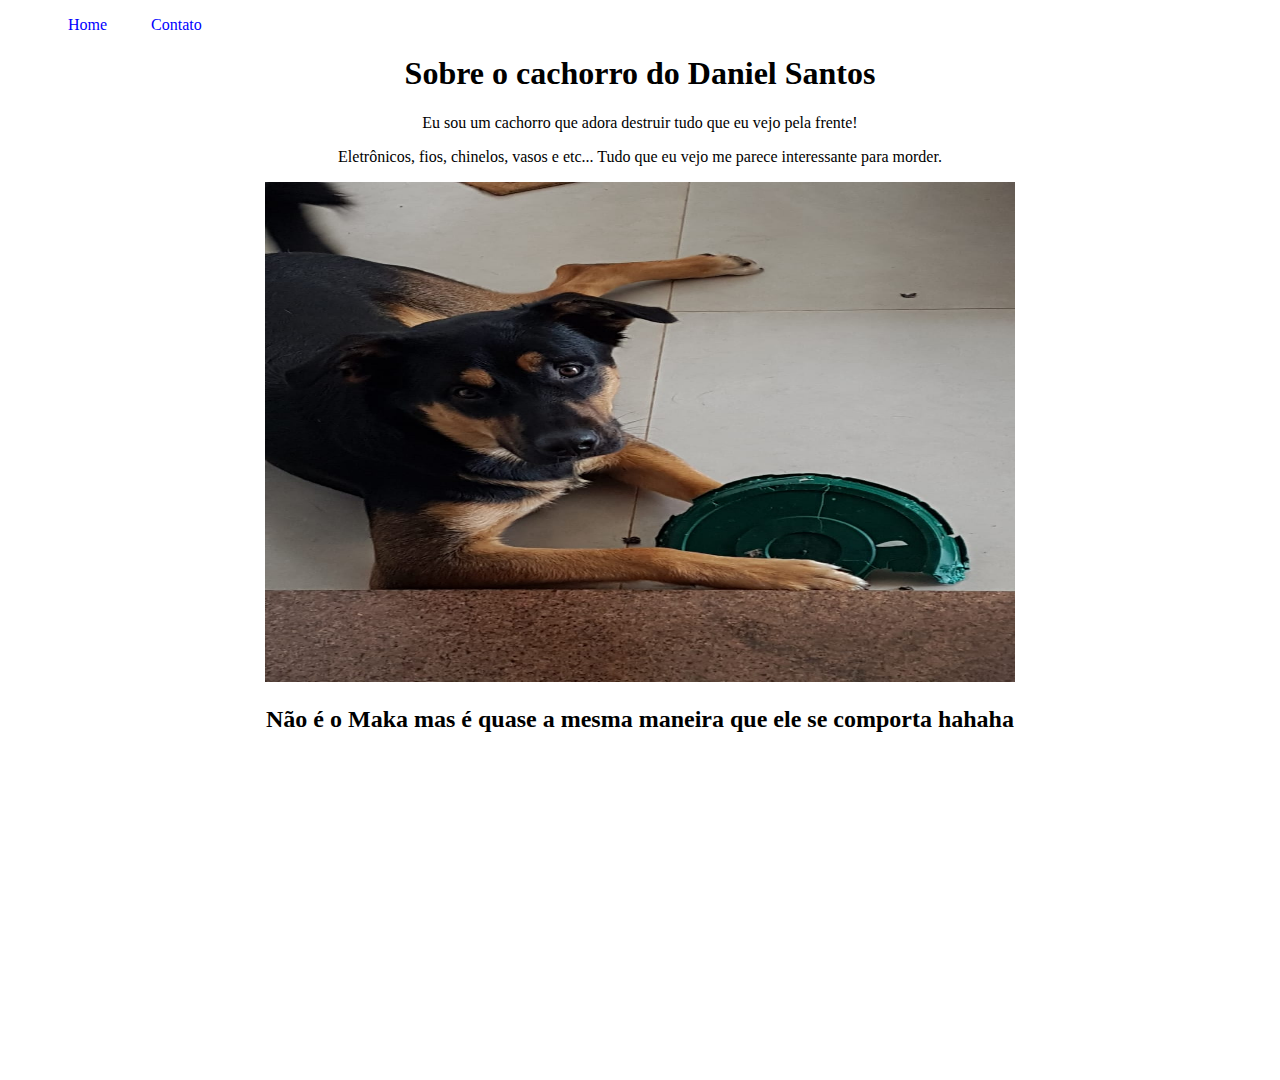
<file: index.html>
<!DOCTYPE html>
<html lang="pt-br">
<head>
    <meta charset="UTF-8">
    <meta http-equiv="X-UA-Compatible" content="IE=edge">
    <meta name="viewport" content="width=device-width, initial-scale=1.0">
    <title>Meu cachorro</title>
    <link rel="stylesheet" href="assets/css/style.css">
   
</head>
<body>
    <ul id="menu">
        <li>
            <a href="index.html"> Home</a>

        </li>
        <li>
            <a href="contato.html"> Contato</a>
        </li>
    </ul>

    <h1 class="center">Sobre o cachorro do Daniel Santos</h1>
    <p class="center">
        Eu sou um cachorro que adora destruir tudo que eu vejo pela frente!
    </p>
    <p class="center">
        Eletrônicos, fios, chinelos, vasos e etc... Tudo que eu vejo me parece interessante para morder.
    </p>

    <div class="container">
        <div>
            <img class="tamanho" src= "assets/imagens/Maka.jpeg" alt="Foto do Maka">
        </div>
        
        <div>
            <h2 class="center">Não é o Maka mas é quase a mesma maneira que ele se comporta hahaha</h2>

            <iframe 
            width="750" 
            height="315" 
            src="https://www.youtube.com/embed/vsMLu73Mbxo" 
            frameborder="0" 
            allow="accelerometer; autoplay; clipboard-write; encrypted-media; gyroscope; picture-in-picture" 
            allowfullscreen>
            </iframe>

        </div>
    </div>

    <script src="assets/js/script.js"></script>

    
</body>
</html>
</file>
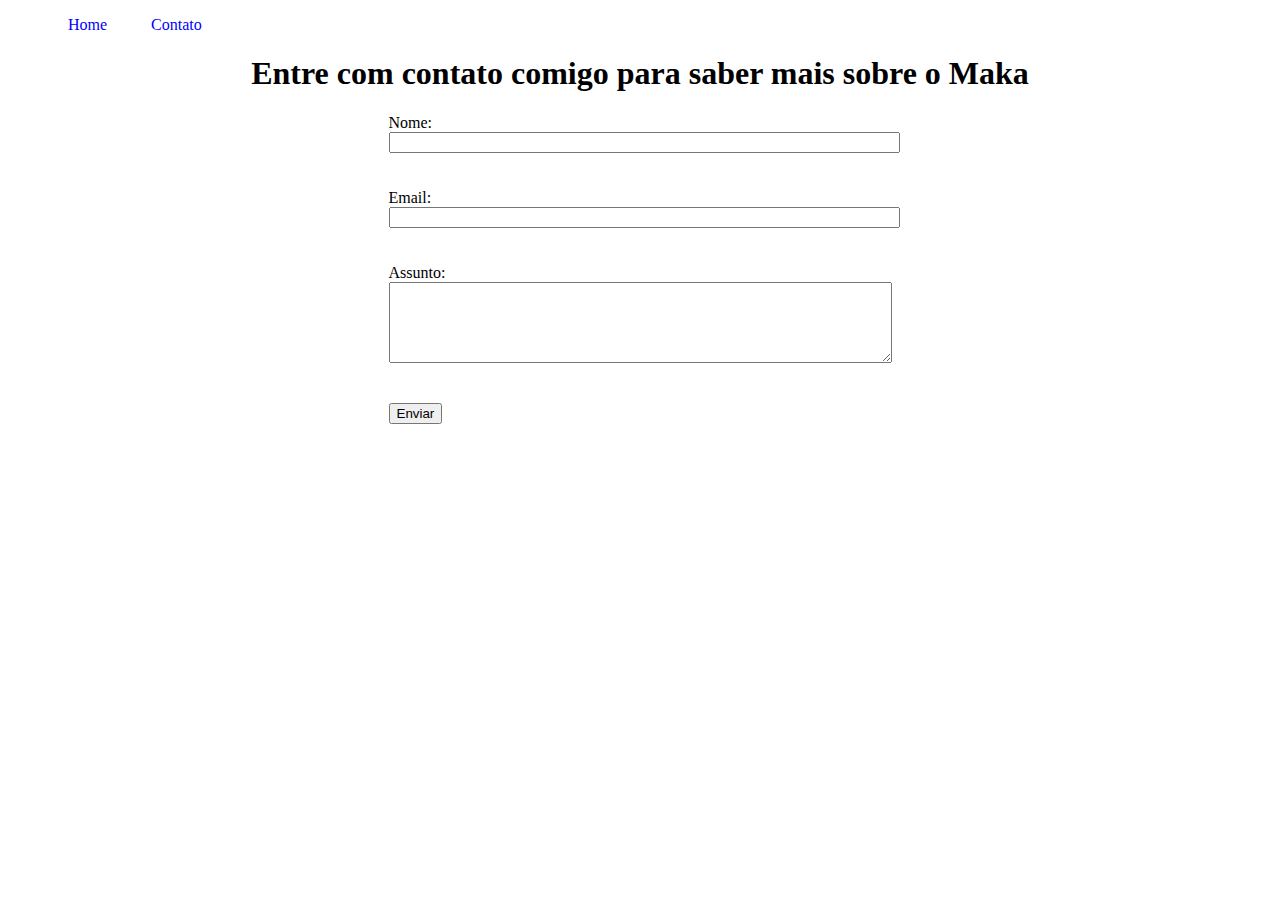
<file: contato.html>
<!DOCTYPE html>
<html lang="pt-br">
<head>
    <meta charset="UTF-8">
    <meta http-equiv="X-UA-Compatible" content="IE=edge">
    <meta name="viewport" content="width=device-width, initial-scale=1.0">
    <title>Document</title>
    <link rel="stylesheet" href="assets/css/style.css">
</head>
<body>
   <ul id="menu">
        <li>
            <a href="index.html"> Home</a>

        </li>
        <li>
            <a href="contato.html"> Contato</a>
        </li>
    </ul>

    <h1 class="center">Entre com contato comigo para saber mais sobre o Maka</h1>

    <div class="container">
        <form>
            <label for="nome">Nome: </label> <br>
            <input type="text" id="nome" onkeyup="validaNome()">
            <div id="txtNome"></div>
            <br>
            <br>
            <label for="email">Email:</label> <br>
            <input type="email" id="email" onkeyup="validaEmail()">
            <div id="txtEmail"></div>
            <br>
            <br>
            <label for="assunto">Assunto:</label> <br>
            <textarea name="assunto" id="assunto" cols="60" rows="5" onkeyup="validaAssunto()"></textarea>
            <div id="txtAssunto"></div>
            <br>
            <br>
            <button onclick="enviar()">Enviar</button>
    
        </form>

    </div>
    
    <script src="assets/js/script.js"></script>

</body>
</html>
</file>
<file: assets/css/style.css>
/*Estilos da página index.html*/
.center {
    text-align: center;
}

.container {
    display: flex;
    flex-flow: row wrap;
    justify-content: center;
}

#menu li {
    display: inline;
    padding: 20px;
}

#menu li a {
    text-decoration: none;
    color: blue;
}

#menu li a:hover {
    color: darkblue;
}

.tamanho {
    width: 750px;
    height: 500px;
}

/*Estilos da página contato.html*/
</file>
